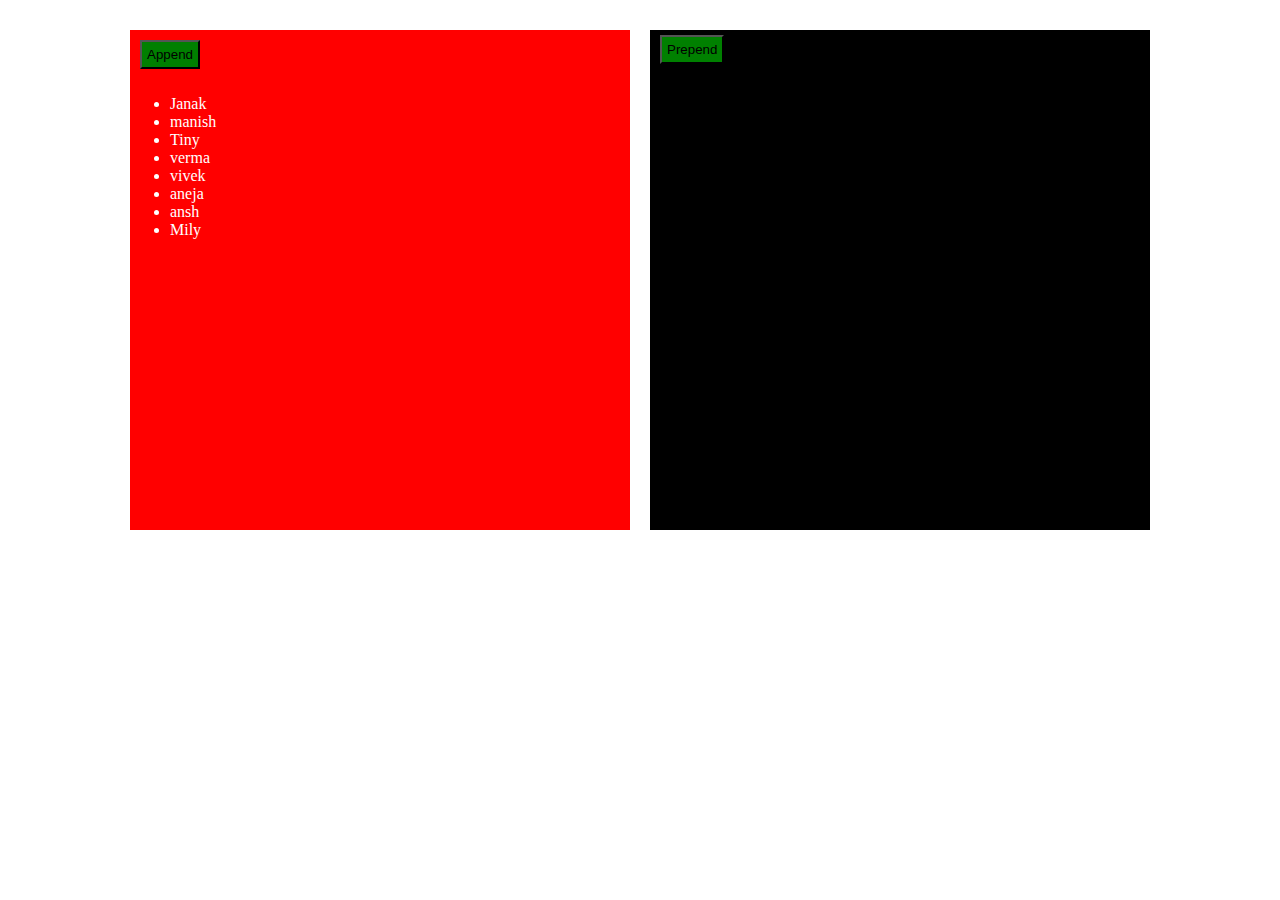
<file: Assignment-3/index.html>
<!DOCTYPE html>
<html lang="en">
<head>
    <meta charset="UTF-8">
    <meta http-equiv="X-UA-Compatible" content="IE=edge">
    <meta name="viewport" content="width=device-width, initial-scale=1.0">
    <title>assignment-3</title>
    <link rel="stylesheet" href="style.css">
    <script src="https://ajax.googleapis.com/ajax/libs/jquery/3.6.3/jquery.min.js"></script>
   
</head>
<body>
    <div class="container">
        <div class="container1">
            <button class="btn">Append</button> 
            <ul>
                <li class="1">Janak</li>  
                <li class="2">manish</li>  
                <li class="3">Tiny</li>
                <li class="4">verma</li>
                <li class="5">vivek</li>
                <li class="6">aneja</li>
                <li class="7">ansh</li>
                <li class="8">Mily</li>   
            </ul>
           
        </div>
        <div class="container2">
            <button class="btn2">Prepend</button>
        </div>
    </div>

    <script>
        $(document).ready(function(){
                   
                    $(".btn").click(function(){
                    $(".1").appendTo(".container2");
                    $(".btn").click(function(){
                    $(".2").appendTo(".container2"); 
                    $(".btn").click(function(){
                    $(".3").appendTo(".container2"); 
                    $(".btn").click(function(){
                    $(".4").appendTo(".container2");
                    $(".btn").click(function(){
                    $(".5").appendTo(".container2");
                    $(".btn").click(function(){
                    $(".6").appendTo(".container2");
                    $(".btn").click(function(){
                    $(".7").appendTo(".container2");
                    $(".btn").click(function(){
                    $(".8").appendTo(".container2");       
                    }); }); }); }); }); });  });  }); 

                  
                    $(".btn2").click(function(){
                    $(".1").prependTo(".container1");
                    $(".btn2").click(function(){
                    $(".2").prependTo(".container1"); 
                    $(".btn2").click(function(){
                    $(".3").prependTo(".container1"); 
                    $(".btn2").click(function(){
                    $(".4").prependTo(".container1");
                    $(".btn2").click(function(){
                    $(".5").prependTo(".container1");
                    $(".btn2").click(function(){
                    $(".6").prependTo(".container1");
                    $(".btn2").click(function(){
                    $(".7").prependTo(".container1");
                    $(".btn2").click(function(){
                    $(".8").prependTo(".container1");       
                    }); }); }); }); }); });  });  }); 
        })
    </script>
</body>
</html>
</file>
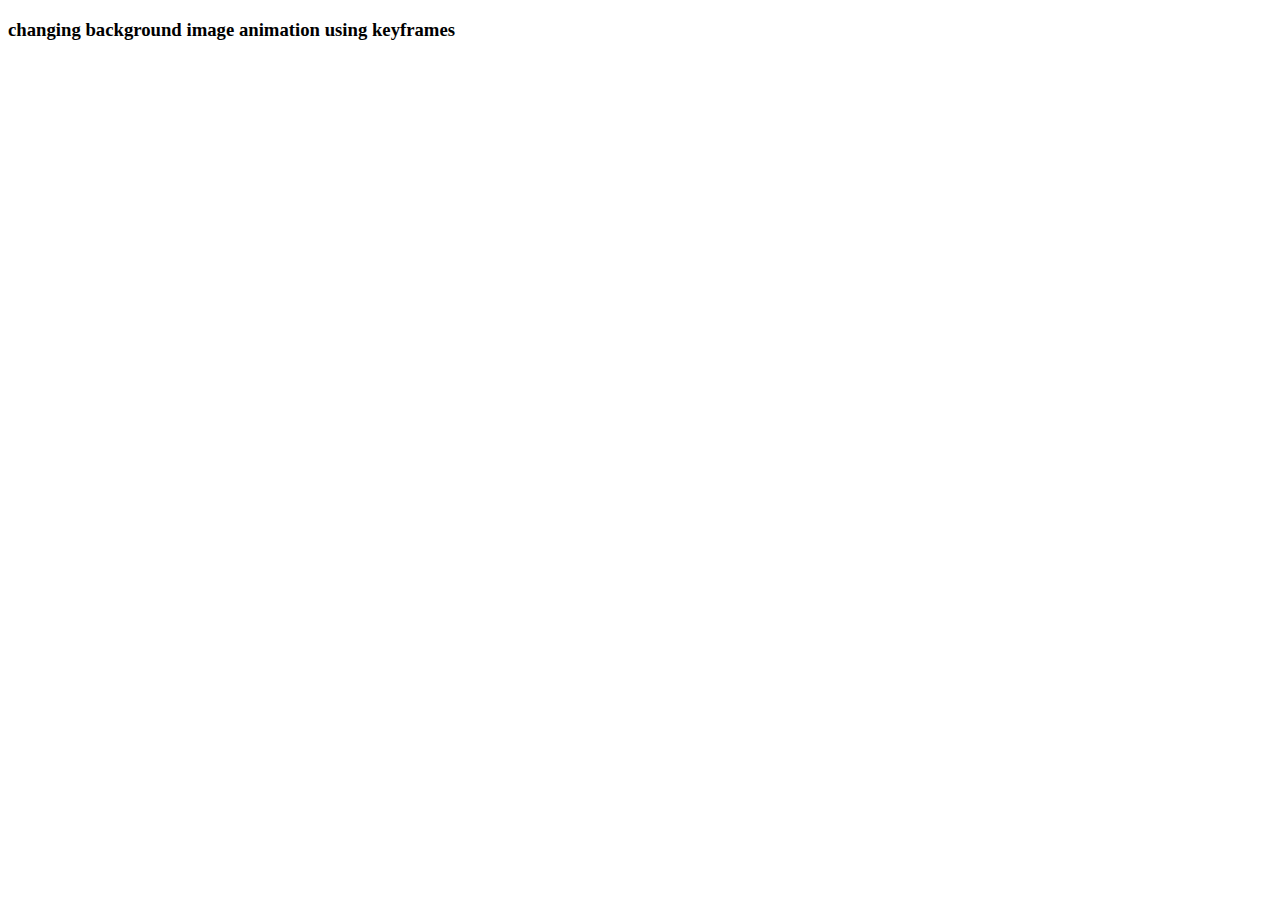
<file: assignment1/index.html>
<!DOCTYPE html>
<html lang="en">

<head>
    <meta charset="UTF-8">
    <meta http-equiv="X-UA-Compatible" content="IE=edge">
    <meta name="viewport" content="width=device-width, initial-scale=1.0">
    <title>Assignment-1</title>
    <link rel="stylesheet" href="style.css">
</head>

<body>
    <h3>changing background image animation using keyframes</h3>
    <div class="anime"></div>
</body>

</html>
</file>
<file: Assignment-3/style.css>
.container{
    display:flex;
    justify-content: center;
    margin:20px;
}
.container1{
    color:white;
    background-color: red;
    margin:10px;
    width:500px;
    height:500px;
    
}
.container2{
    color:white;
    background-color:black;
    margin:10px;
    width:500px;
    height:500px;
}
.btn{
    margin:10px;
    padding:5px;
    text-align: center;
    background-color: green;
    
}
.btn2{
    margin:10px;
    padding:5px;
    text-align: center;
    background-color: green;
    margin-top:5px;
    
}
</file>
<file: assignment1/style.css>
.anime{
    animation: changeImage 4s infinite;
    height: 500px;
    background-repeat: no-repeat;
    background-size: cover;
}

@keyframes changeImage {

    0%,100% {
        background-image: url("3.jpeg");
    }
    33% {
        background-image: url("4.jpeg");
    }
    66% {
        background-image: url("7.jpeg");
    }
}
</file>
